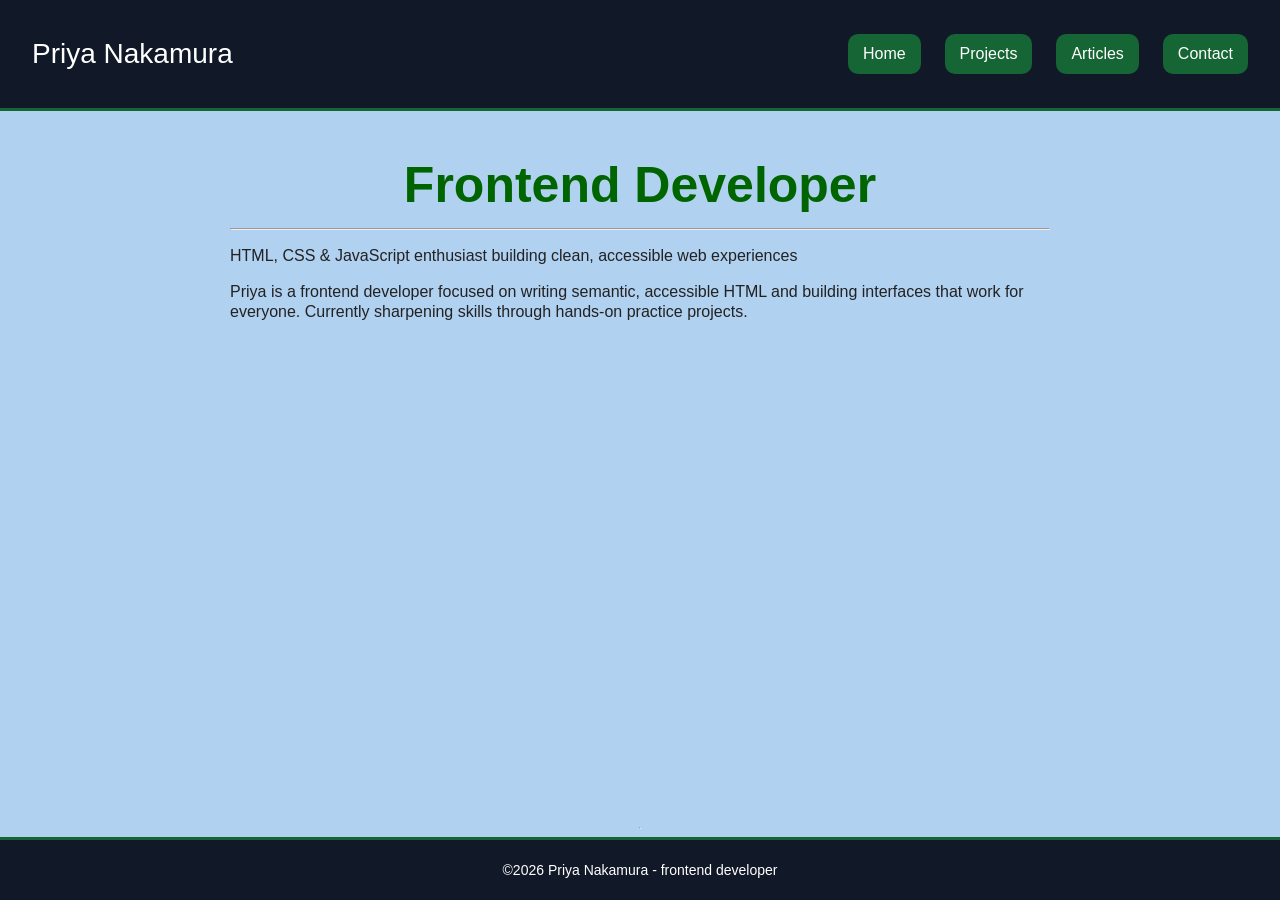
<file: index.html>
<!doctype html>
<html lang="en">
  <head>
    <meta charset="UTF-8" />
    <meta name="viewport" content="width=device-width, initial-scale=1.0" />
    <title>Priya Nakamura — Frontend Developer</title>

    <meta
      name="description"
      content="Homepage of Priya Nakamura, a frontend developer building clean, accessible web experiences."
    />
    <meta name="author" content="Priya Nakamura" />
    <meta
      name="keywords"
      content="Priya Nakamura, frontend developer, HTML, CSS, JavaScript, portfolio"
    />
    <link rel="stylesheet" href="style.css">
  </head>
  <body>
    <header>
      <nav>
        <p>Priya Nakamura</p>
        <ul>
          <li><a href="index.html">Home</a></li>
          <li><a href="projects.html">Projects</a></li>
          <li><a href="articles.html">Articles</a></li>
          <li><a href="contact.html">Contact</a></li>
        </ul>
      </nav>
    </header>
    <main>
      <h1>Frontend Developer</h1>
      <hr />
      <p class="subtitle">
        HTML, CSS & JavaScript enthusiast building clean, accessible web
        experiences
      </p>
      <p>
        Priya is a frontend developer focused on writing semantic, accessible
        HTML and building interfaces that work for everyone. Currently
        sharpening skills through hands-on practice projects.
      </p>
    </main>
<hr>
    <footer>
      <p>&copy;2026 Priya Nakamura - frontend developer</p>
    </footer>
  </body>
</html>
</file>
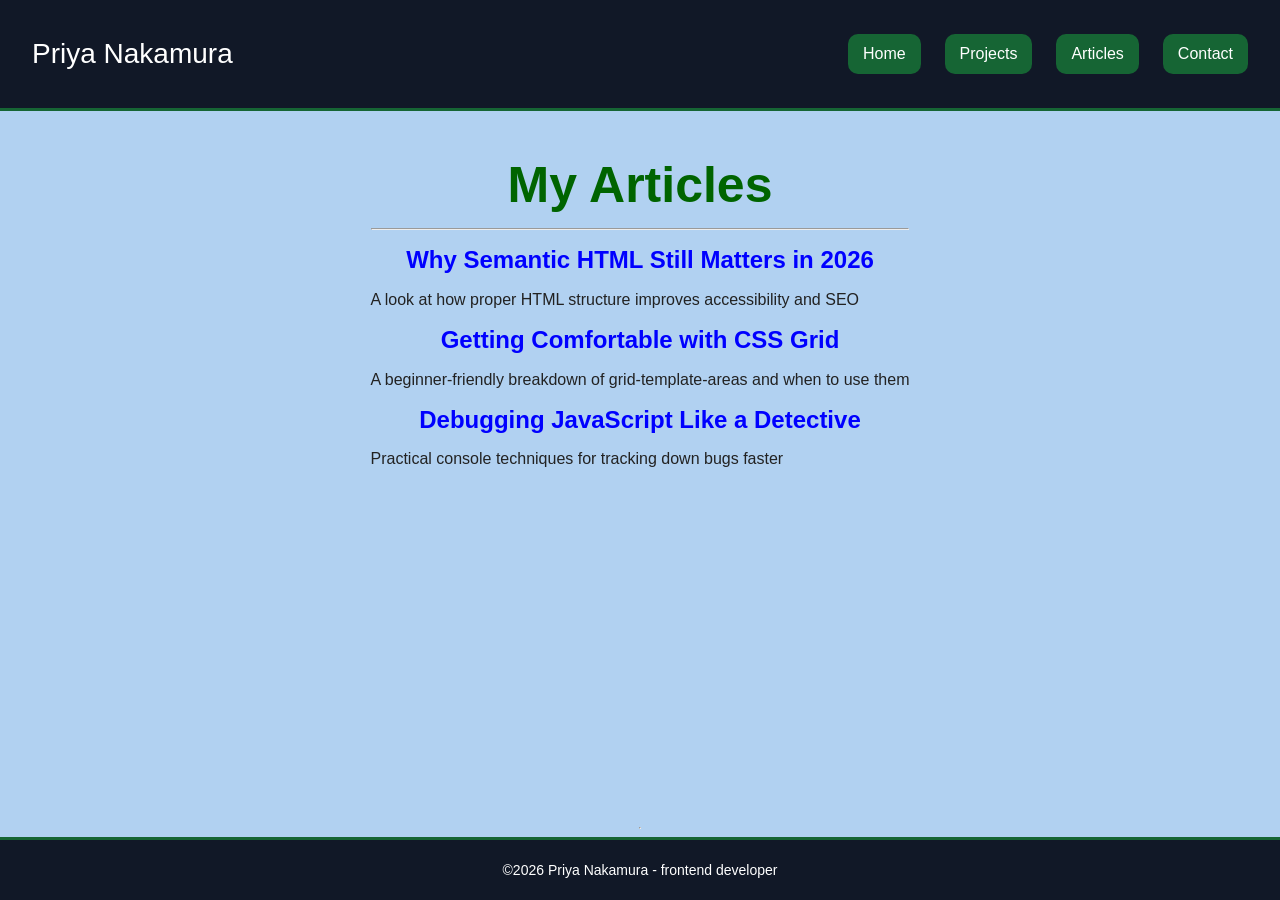
<file: articles.html>
<!DOCTYPE html>
<html lang="en">

<head>
    <meta charset="UTF-8">
    <meta name="viewport" content="width=device-width, initial-scale=1.0">
    <title>Priya Nakamura — Frontend Developer</title>
    <meta name="description"
        content="Homepage of Priya Nakamura, a frontend developer building clean, accessible web experiences." />
    <meta name="author" content="Priya Nakamura" />
    <meta name="keywords" content="Priya Nakamura, frontend developer, HTML, CSS, JavaScript, portfolio" />
    <link rel="stylesheet" href="style.css">
</head>

<body>
    <header>
        <nav>
            <p>Priya Nakamura</p>
            <ul>
                <li><a href="index.html">Home</a></li>
                <li><a href="projects.html">Projects</a></li>
                <li><a href="articles.html">Articles</a></li>
                <li><a href="contact.html">Contact</a></li>
            </ul>
        </nav>
    </header>
    <main>
        <h1>My Articles</h1>
        <hr>
        <section>
            <article>
                <h2>Why Semantic HTML Still Matters in 2026</h2>
                <p>A look at how proper HTML structure improves accessibility and SEO</p>
            </article>

            <article>
                <h2>Getting Comfortable with CSS Grid</h2>
                <p>A beginner-friendly breakdown of grid-template-areas and when to use them</p>
            </article>

            <article>
                <h2>Debugging JavaScript Like a Detective</h2>
                <p>Practical console techniques for tracking down bugs faster</p>
            </article>
        </section>

    </main>
<hr>
    <footer>
        <p>&copy;2026 Priya Nakamura - frontend developer</p>
    </footer>
</body>

</html>
</file>
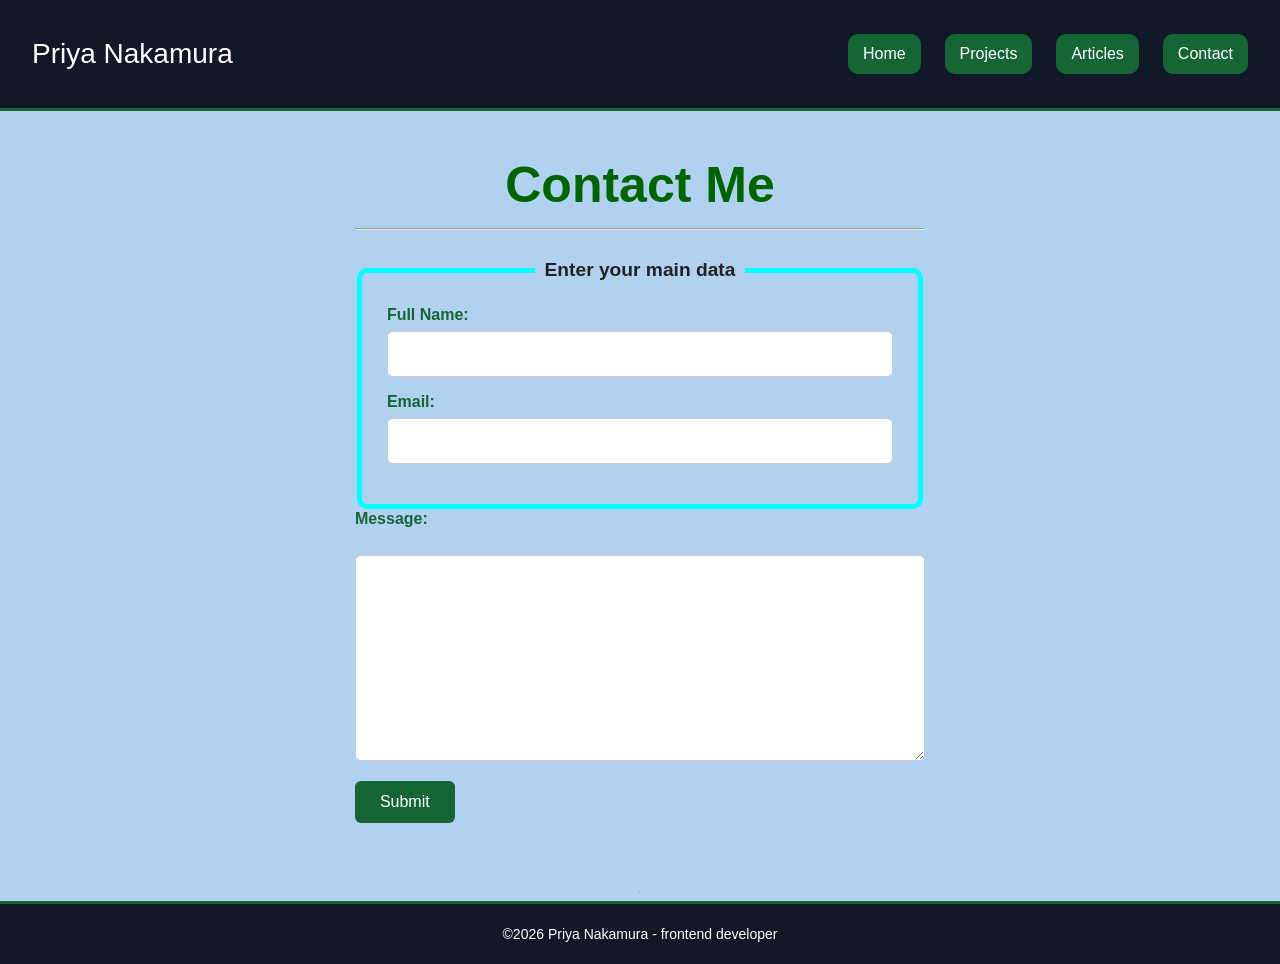
<file: contact.html>
<!DOCTYPE html>
<html lang="en">

<head>
    <meta charset="UTF-8">
    <meta name="viewport" content="width=device-width, initial-scale=1.0">
    <title>Priya Nakamura — Frontend Developer</title>
    <meta name="description"
        content="Homepage of Priya Nakamura, a frontend developer building clean, accessible web experiences." />
    <meta name="author" content="Priya Nakamura" />
    <meta name="keywords" content="Priya Nakamura, frontend developer, HTML, CSS, JavaScript, portfolio" />
    <link rel="stylesheet" href="style.css">
</head>

<body>
    <header>
        <nav>
            <p>Priya Nakamura</p>
            <ul>
                <li><a href="index.html">Home</a></li>
                <li><a href="projects.html">Projects</a></li>
                <li><a href="articles.html">Articles</a></li>
                <li><a href="contact.html">Contact</a></li>
            </ul>
        </nav>
    </header>
    <main>
        <h1>Contact Me</h1>
        <hr>
        <form>
            <fieldset>
                <legend>Enter your main data</legend>

                <label for="name">Full Name:</label>
                <input type="text" id="name" required><br>

                <label for="email">Email: </label>
                <input type="email" id="email" required><br>


            </fieldset>
            
            <label for="message">Message: </label><br>
            <textarea name="message" id="message" rows="9" cols="45"></textarea>
            
            <button type="submit">Submit</button>
        </form>

    </main>
<hr>
    <footer>
      <p>&copy;2026 Priya Nakamura - frontend developer</p>
    </footer>
</body>

</html>
</file>
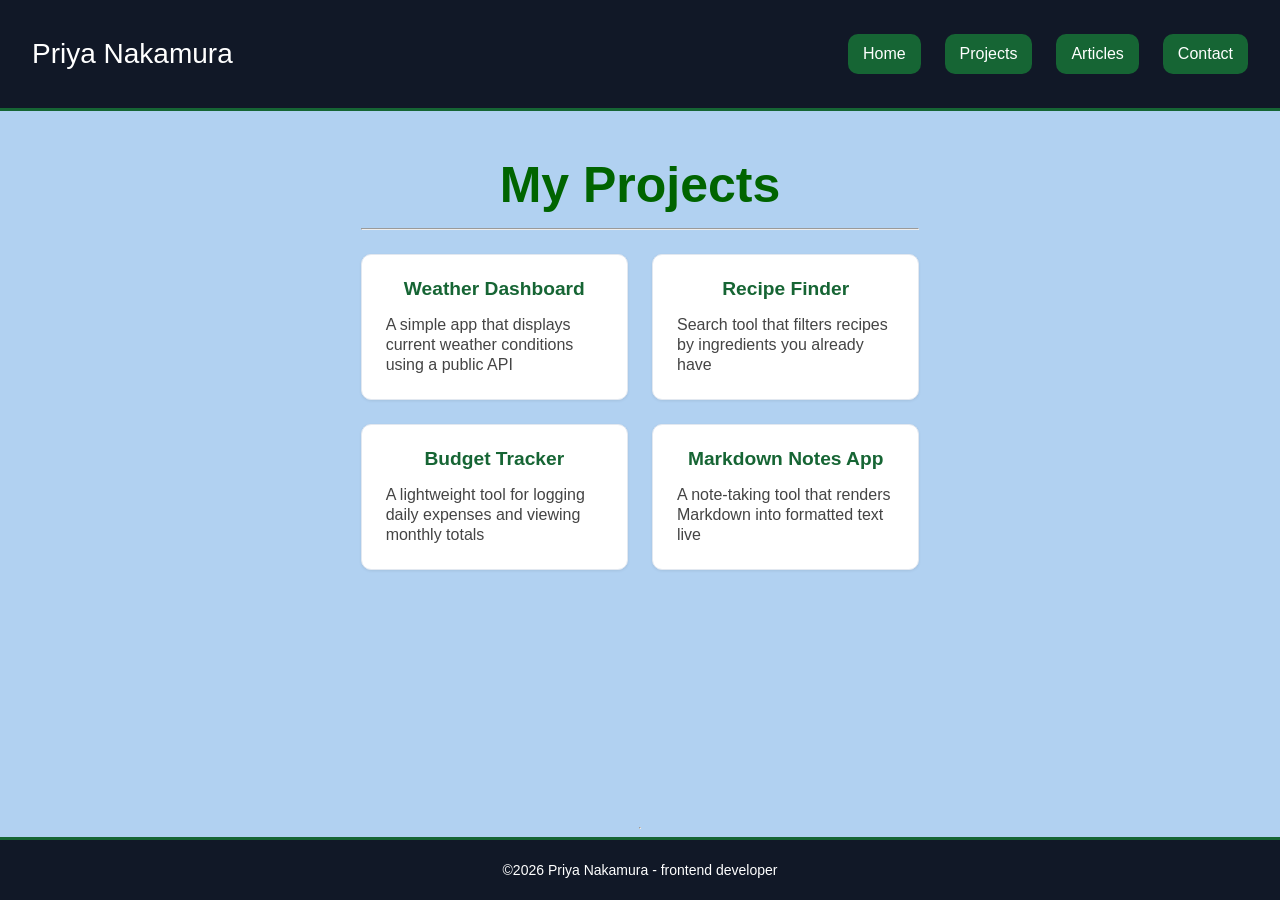
<file: projects.html>
<!DOCTYPE html>
<html lang="en">

<head>
    <meta charset="UTF-8">
    <meta name="viewport" content="width=device-width, initial-scale=1.0">
    <title>Priya Nakamura — Frontend Developer</title>
    <meta name="description"
        content="Homepage of Priya Nakamura, a frontend developer building clean, accessible web experiences." />
    <meta name="author" content="Priya Nakamura" />
    <meta name="keywords" content="Priya Nakamura, frontend developer, HTML, CSS, JavaScript, portfolio" />
    <link rel="stylesheet" href="style.css">
</head>

<body>
    <header>
        <nav>
            <p>Priya Nakamura</p>

            <ul>
                <li><a href="index.html">Home</a></li>
                <li><a href="projects.html">Projects</a></li>
                <li><a href="articles.html">Articles</a></li>
                <li><a href="contact.html">Contact</a></li>
            </ul>
        </nav>
    </header>
    <main>
        <h1>My Projects</h1>
        <hr>
        <section class="projo">
            <article>
                <h2>Weather Dashboard</h2>
                <p>A simple app that displays current weather conditions using a public API</p>
            </article>

            <article>
                <h2>Recipe Finder</h2>
                <p>Search tool that filters recipes by ingredients you already have</p>
            </article>
            <article>
                <h2>Budget Tracker</h2>
                <p>A lightweight tool for logging daily expenses and viewing monthly totals</p>
            </article>
            <article>
                <h2>Markdown Notes App</h2>
                <p>A note-taking tool that renders Markdown into formatted text live</p>
            </article>
        </section>

    </main>
<hr>
    <footer>
      <p>&copy;2026 Priya Nakamura - frontend developer</p>
    </footer>
</body>

</html>
</file>
<file: style.css>
/*================================1================================================*/
/* ---1.global defaults--- */
* {
    box-sizing: border-box;
}

html,
body {
    height: 100%;
    margin: 0;
}

body {
    font-family: Arial, sans-serif;
    margin: 0;
    padding: 0;
    color: #222;
    background-color: #b1d1f1;
    line-height: 20px;
    display: flex;
    flex-direction: column;
    min-height: 100vh;
}

/* headings */
h1 {
    text-align: center;
    color: darkgreen;
    font-size: 50px;
}
h2{
    text-align: center;
    color: blue;
}
/* forms and inputs  */
form {
    max-width: 600px;
    margin: 30px auto;
}
fieldset {
    border: 5px solid aqua;
    border-radius: 10px;
    padding: 25px;
    
}
legend {
    font-weight: bold;
    font-size: 1.2rem;
    padding: 0 10px;
    text-align: center;
}
label {
    display: block;
    margin-bottom: 6px;
    font-weight: bold;
    color: #166534;
}
input[type="text"],
input[type="email"],
textarea {
    width: 100%;
    box-sizing: border-box;
    padding: 12px;
    margin-bottom: 15px;
    border: 1px solid #ccc;
    border-radius: 6px;
    font: inherit;
}
textarea {
    resize: vertical;
}
input:focus,
textarea:focus {
    outline: none;
    border-color: blue;
    box-shadow: 0 0 5px rgba(0, 0, 255, 0.2);
}
button {
    padding: 12px 25px;
    border: none;
    border-radius: 6px;
    cursor: pointer;
    font-size: 1rem;
    background-color: #166534;
    color: white;
}
button:hover {
    opacity: 0.8;
    transform: translateY(-3px);
}

/*================================2================================================*/
header {
    justify-content: space-between;
    align-items: center;
    padding: 1rem 2rem;
    text-align: center;
    background-color: #111827;
    border-bottom: 3px solid #166534;
}

nav {
    display: flex;
    justify-content: space-between;
    align-items: center;
}

nav p {
    display: inline-block;
    color: white;
    border-radius: 10px;
    font-size: 28px;
    text-align: center;
}

nav ul {
    list-style: none;
    display: flex;
    gap: 1.5rem;
    margin: 0;
    padding: 0;

}

nav a {
    text-decoration: none;
    color: white;
    display: inline-block;
    padding: 10px 15px;
    background-color: #166534;
    border-radius: 10px;
    transition: 0.4s;
}

nav a:hover {
    background-color: aquamarine;
    transform: translateY(-3px);
}

main {
    flex: 1;
    margin: 30px auto;
    max-width: 820px;
}


footer {
    padding: 20px;
    text-align: center;
    background-color: #111827;
    border-top: 3px solid #166534;
    color: white;
}

footer p {
    margin: 0;
    font-size: 14px;
}

/*================================3================================================*/
/*projo takes the section for projects only*/
.projo {
    display: grid;
    grid-template-columns: repeat(auto-fit, minmax(250px, 1fr));
    gap: 1.5rem;
    margin-top: 1.5rem;
}

.projo article {
    background-color: white;
    border: 1px solid #e2e8f0;
    border-radius: 10px;
    padding: 1.5rem;
    box-shadow: 0 1px 3px rgba(0, 0, 0, 0.08);
    transition: 0.3s;
}

.projo article:hover {
    transform: translateY(-4px);
    box-shadow: 0 4px 10px rgba(0, 0, 0, 0.12);
    background-color: aqua;
}

.projo article h2 {
    margin-top: 0;
    font-size: 1.2rem;
    color: #166534;
}

.projo article p {
    margin-bottom: 0;
    color: #444;
}

/* ==========4=============== */
/* media queries  */
@media (max-width: 600px) {
    nav {
        flex-direction: column;
        gap: 1rem;
    }

    nav ul {
        flex-direction: column;
        align-items: center;
        gap: 0.75rem;
    }

    h1 {
        font-size: 32px;
    }
}
</file>
